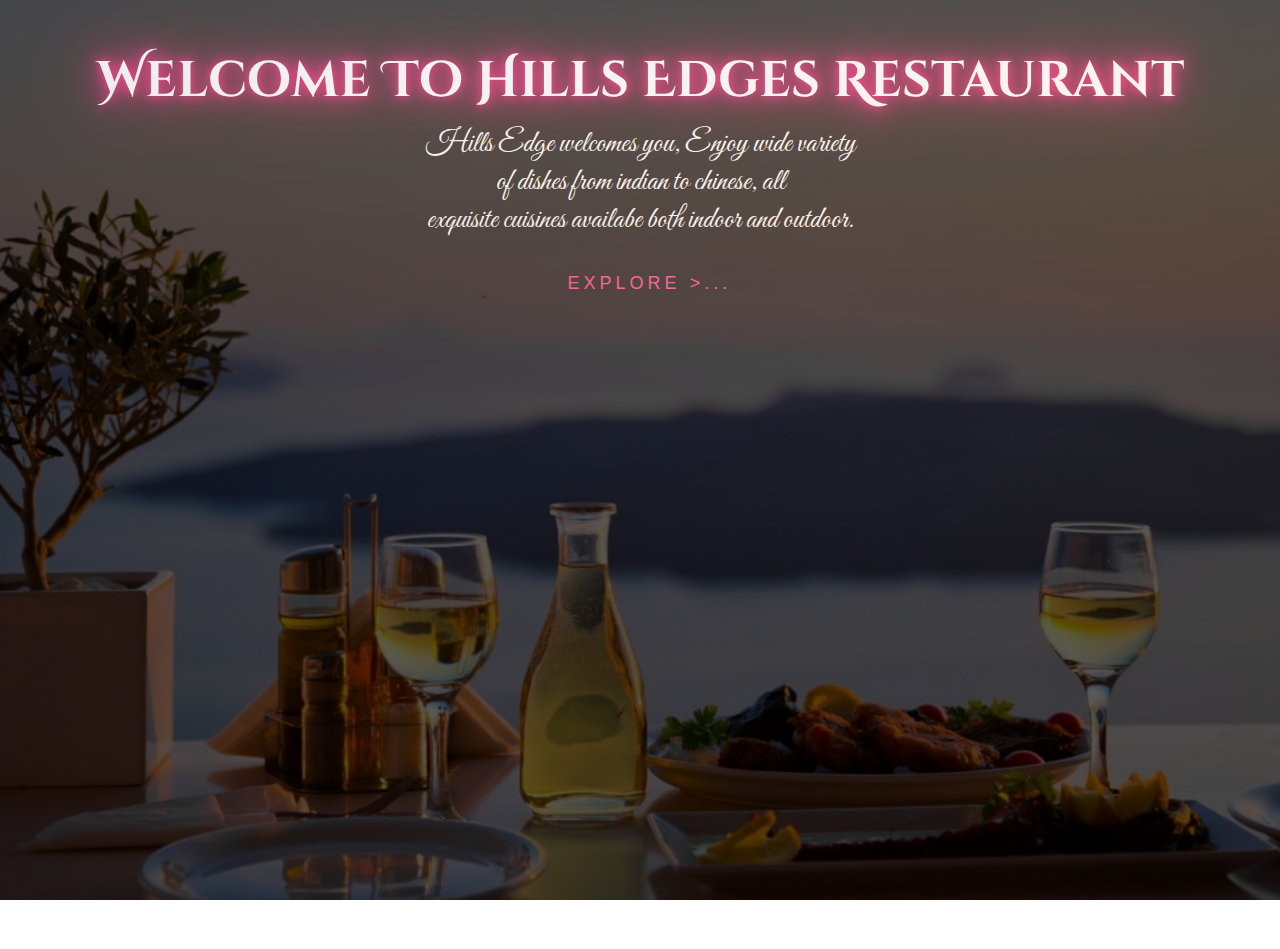
<file: index.html>
<html>
    <head>
        <title>Home Page</title>
    <meta charset="utf-8">
    <meta name="viewport" content="width=device-width, initial-scale=1, shrink-to-fit=yes">

        <link rel="stylesheet" href="style2.css">
        <link rel="preconnect" href="https://fonts.googleapis.com">
<link rel="preconnect" href="https://fonts.gstatic.com" crossorigin>
<link href="https://fonts.googleapis.com/css2?family=Cinzel+Decorative&display=swap" rel="stylesheet">
<link rel="preconnect" href="https://fonts.googleapis.com">
<link rel="preconnect" href="https://fonts.gstatic.com" crossorigin>
<link href="https://fonts.googleapis.com/css2?family=Great+Vibes&display=swap" rel="stylesheet">
    </head>
    <body>


       <div class="hero">
           <div class="color-overlay">
            <div class="welcome-text"><h1 contenteditable="true">Welcome To Hills Edges Restaurant</h1></div>
            <div class="monologue"><p>Hills Edge welcomes you, Enjoy wide variety<br> of dishes from indian to chinese, all <br>exquisite cuisines availabe both indoor and outdoor.</p></div>
            <a href="home.html">
                <span></span>
                <span></span>
                <span></span>
                <span></span>
                Explore >...

           </div>
       </div>
       
    </body>
</html>
</file>
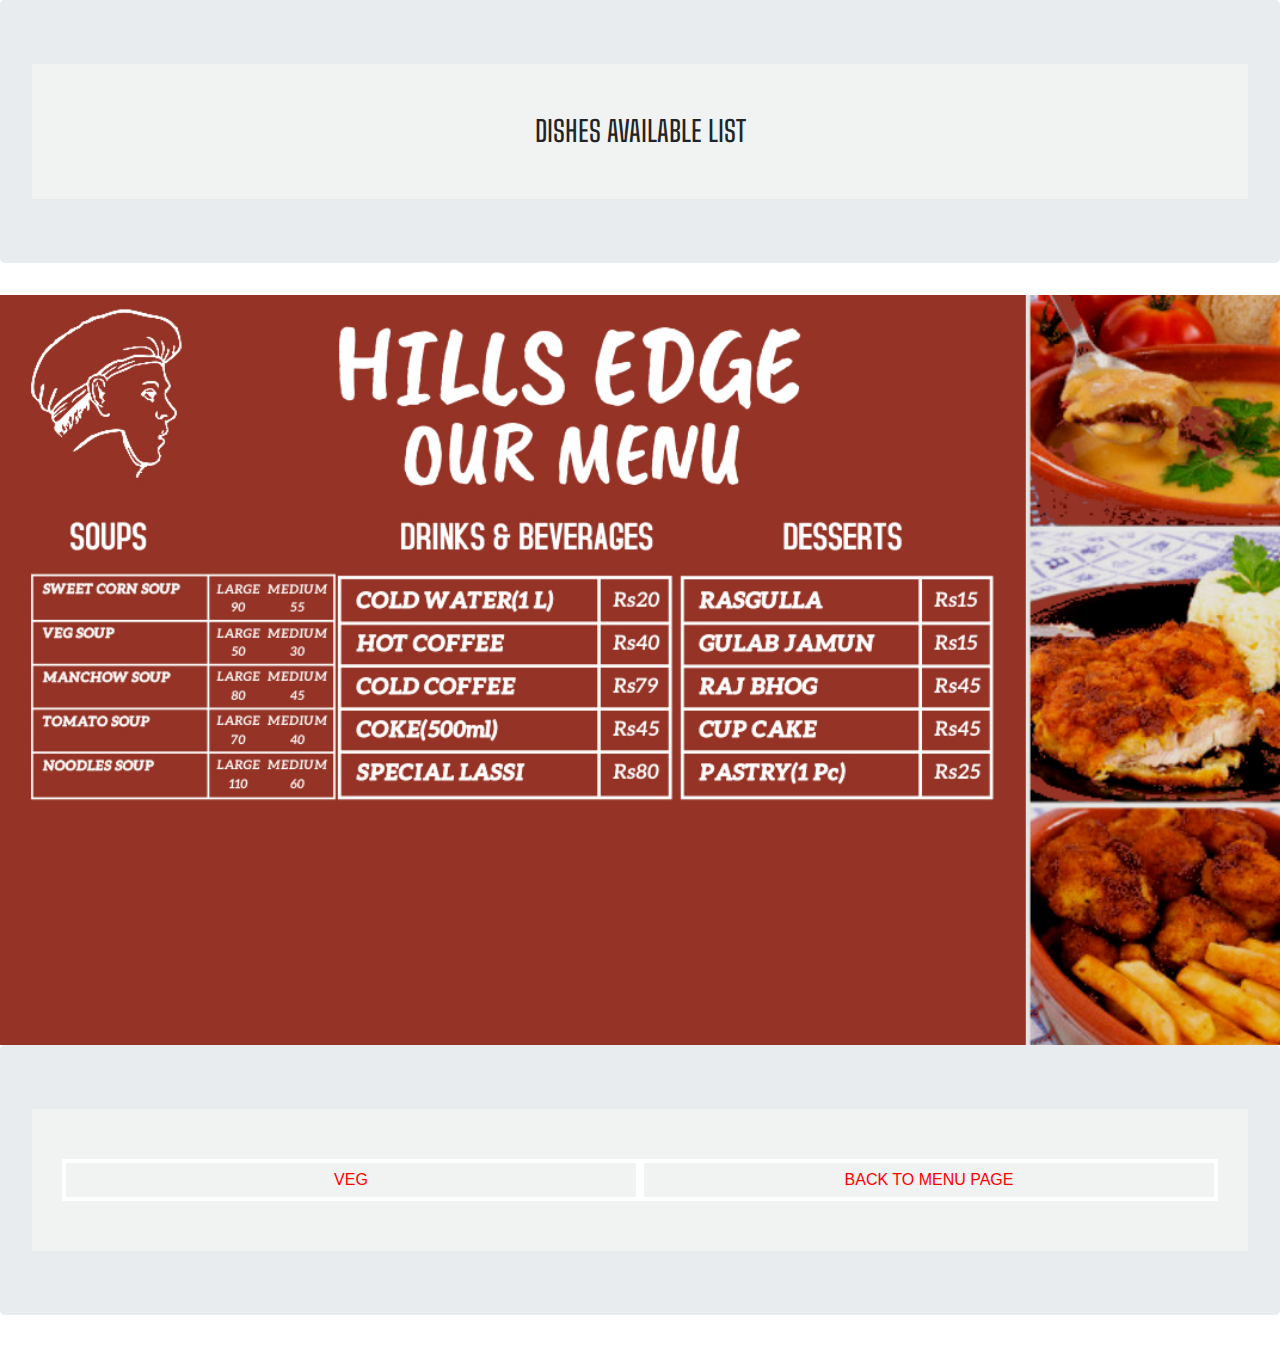
<file: dess.html>
<!DOCTYPE html>
<html lang="en">
  <head>
    <meta charset="utf-8">
    <meta name="viewport" content="width=device-width, initial-scale=0.8, shrink-to-fit=yes">

	<link rel="stylesheet" href="https://fonts.googleapis.com/css?family=Big+Shoulders+Text:100,300,400,500,600,700,800,900&display=swap.css">
    <link rel="stylesheet" href="style4.css">
<link rel="stylesheet" href="https://stackpath.bootstrapcdn.com/bootstrap/4.3.1/css/bootstrap.min.css" integrity="sha384-ggOyR0iXCbMQv3Xipma34MD+dH/1fQ784/j6cY/iJTQUOhcWr7x9JvoRxT2MZw1T" crossorigin="anonymous">
    
<title>Restaurant Website</title>

  </head>

  <body>
<div class="jumbotron text-center">
<section class="about-section"> 
<div class="link-to-book-wrapper">
      <h3>DISHES AVAILABLE LIST</h3>
</div>
</section>
</div>
<section class="section-intro">
 <div class="container">
    <div class="row-flex">
      <div class="flex-column-form">
        
      </div>
</div>
</div>
    </section>
<div class="jumbotron text-center">
<section class="about-section"> 
<div class="link-to-book-wrapper">
      <a class="link-to-book" href="veg.html">VEG</a>
    </div>
   <div class="link-to-book-wrapper">
      <a class="link-to-book" href="menu.html">BACK TO MENU PAGE</a>
    </div>
</section>
</div>


</body>
</html>
</file>
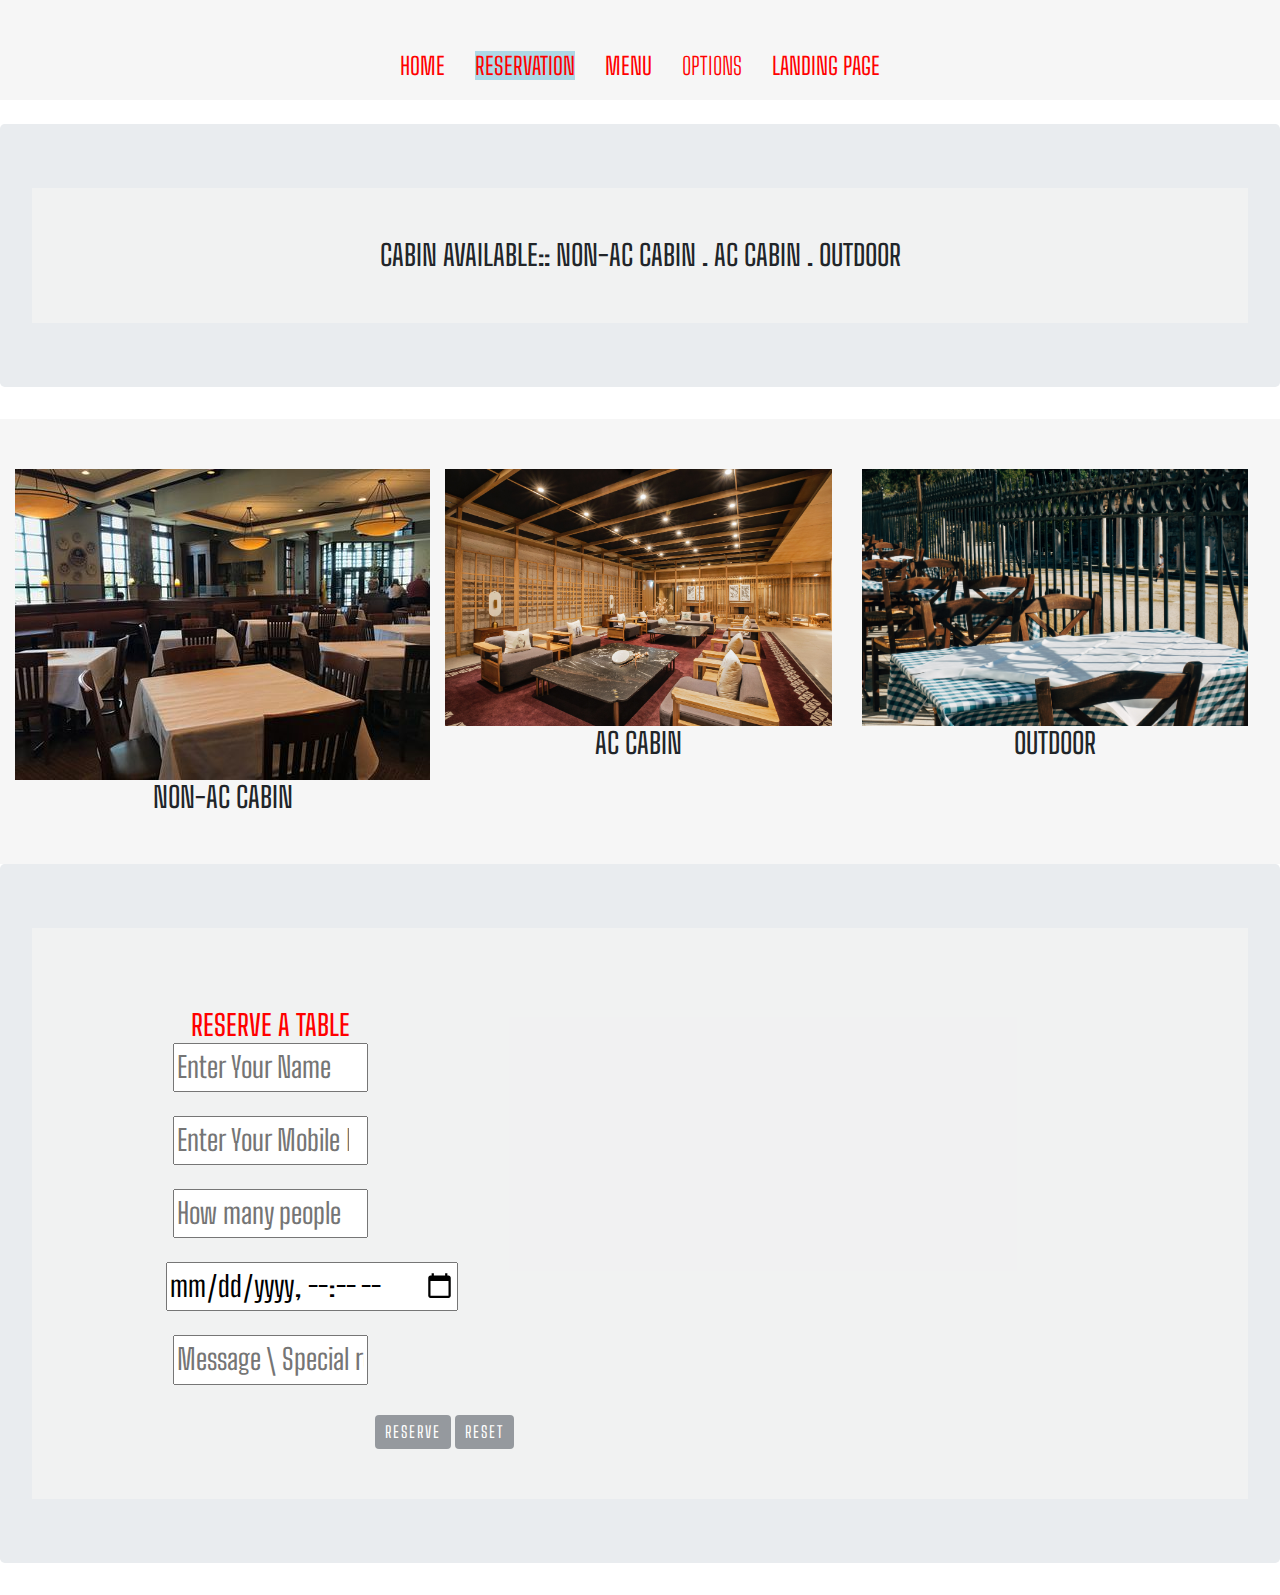
<file: reserve.html>
<!DOCTYPE html>
<html lang="en">
  <head>
    <meta charset="utf-8">
    <meta name="viewport" content="width=device-width, initial-scale=1, shrink-to-fit=no">
<link rel="stylesheet" href="https://fonts.googleapis.com/css?family=Big+Shoulders+Text:100,300,400,500,600,700,800,900&display=swap.css">
    <link rel="stylesheet" href="style.css">
    <link rel="stylesheet" href="https://stackpath.bootstrapcdn.com/bootstrap/4.3.1/css/bootstrap.min.css" integrity="sha384-ggOyR0iXCbMQv3Xipma34MD+dH/1fQ784/j6cY/iJTQUOhcWr7x9JvoRxT2MZw1T" crossorigin="anonymous">

    <title>Reservation Form</title>

  </head>

  <body>

<span></span>
<nav>
<section class="about-section"> 

    <ul class="nav-flex-row">
      <li class="nav-item">
      <br><br><a href="home.html"  ><b>HOME</b></a>
        
      </li>
      <li class="nav-item">
	<br><br><a href="reserve.html" class="active"><b>RESERVATION</b></a>
      
      </li>
      <li class="nav-item">
      <br> <br> <a href="menu.html"><b>Menu</b></a>
      </li>
 <li class="nav-item">
      <br> <br> <a href="query.html"<b>OPTIONS</b></a>
      </li>
 <li class="nav-item">
	<br><br><a href="index.html" ><b>LANDING PAGE</b></a>
      
      </li>
    </ul>
</section>
  </nav>
<br>
<div class="jumbotron text-center">
<section class="about-section"> 
<h3>CABIN AVAILABLE:: NON-AC CABIN . AC CABIN . OUTDOOR </h3>
</div>
</section>
<section class="about-section"> 
  <div class="row">
    <div class="image5">
      <img src="abc.jpg" class="img-fluid" />
      <h3>NON-AC CABIN</h3>
       <i class="fa fa-clock-o" aria-hidden="true"></i>

      </p>

    </div>

    <div class="col-lg-4 col-md-4 col-sm-4">
      <img src="k.jpg" class="img-fluid" />
      <h3>AC CABIN</h3>
       <i class="fa fa-clock-o" aria-hidden="true"></i>

      </p>
</div>
    <div class="col-lg-4 col-md-4 col-sm-4">
      <img src="ind.jpg" class="img-fluid" />
      <h3>OUTDOOR</h3>
    
        <br>  
       <i class="fa fa-clock-o" aria-hidden="true"></i>

      </p>

    </div>
 </section> 
</div>
  
<form action="query.html" method="get">
<div class="jumbotron text-center">
<section class="about-section"> 
<div class="container">
    <div class="row-flex">
      <div class="flex-column-form">
        <h3>
          <font color="red">RESERVE A TABLE </font>
        </h3>
      
<p><input type="name" id="exampleInputphoneName1" placeholder="Enter Your Name" required name="Name"></p>
  <br>    
<p><input type="number" id="exampleInputphoneNumber1" placeholder="Enter Your Mobile Number" required name="Number"></p>      
<br>
<p><input type="number" placeholder="How many people" required name="People"></p>
<br>
<p><input type="datetime-local" placeholder="Date and time" required name="date" value="2021-9-10T20:00"></p>
<br>
<p><input type="text" placeholder="Message \ Special requirements" required name="Message"></p>
         
</form>
      </div>
</div>
<button type="submit" class="btn btn-primary">RESERVE</button>
          <button type="reset" class="btn btn-primary1">RESET</button>
</div>
<iframe src="https://www.google.com/maps/embed?pb=!1m18!1m12!1m3!1d3416.4450961099487!2d77.17460721475635!3d31.09735888151153!2m3!1f0!2f0!3f0!3m2!1i1024!2i768!4f13.1!3m3!1m2!1s0x390578be0c589841%3A0x227583425e00e01b!2sHills%20Edge%20Restaurant!5e0!3m2!1sen!2sin!4v1630771397008!5m2!1sen!2sin" width="600" height="450" style="border:0;" allowfullscreen="" loading="lazy"></iframe>
</section>
 
</div>

      
  
  <script src="https://code.jquery.com/jquery-3.3.1.slim.min.js" integrity="sha384-q8i/X+965DzO0rT7abK41JStQIAqVgRVzpbzo5smXKp4YfRvH+8abtTE1Pi6jizo" crossorigin="anonymous"></script>
  <script src="https://cdnjs.cloudflare.com/ajax/libs/popper.js/1.14.7/umd/popper.min.js" integrity="sha384-UO2eT0CpHqdSJQ6hJty5KVphtPhzWj9WO1clHTMGa3JDZwrnQq4sF86dIHNDz0W1" crossorigin="anonymous"></script>
  <script src="https://stackpath.bootstrapcdn.com/bootstrap/4.3.1/js/bootstrap.min.js" integrity="sha384-JjSmVgyd0p3pXB1rRibZUAYoIIy6OrQ6VrjIEaFf/nJGzIxFDsf4x0xIM+B07jRM" crossorigin="anonymous"></script>
 
  </body>
  </html>
</file>
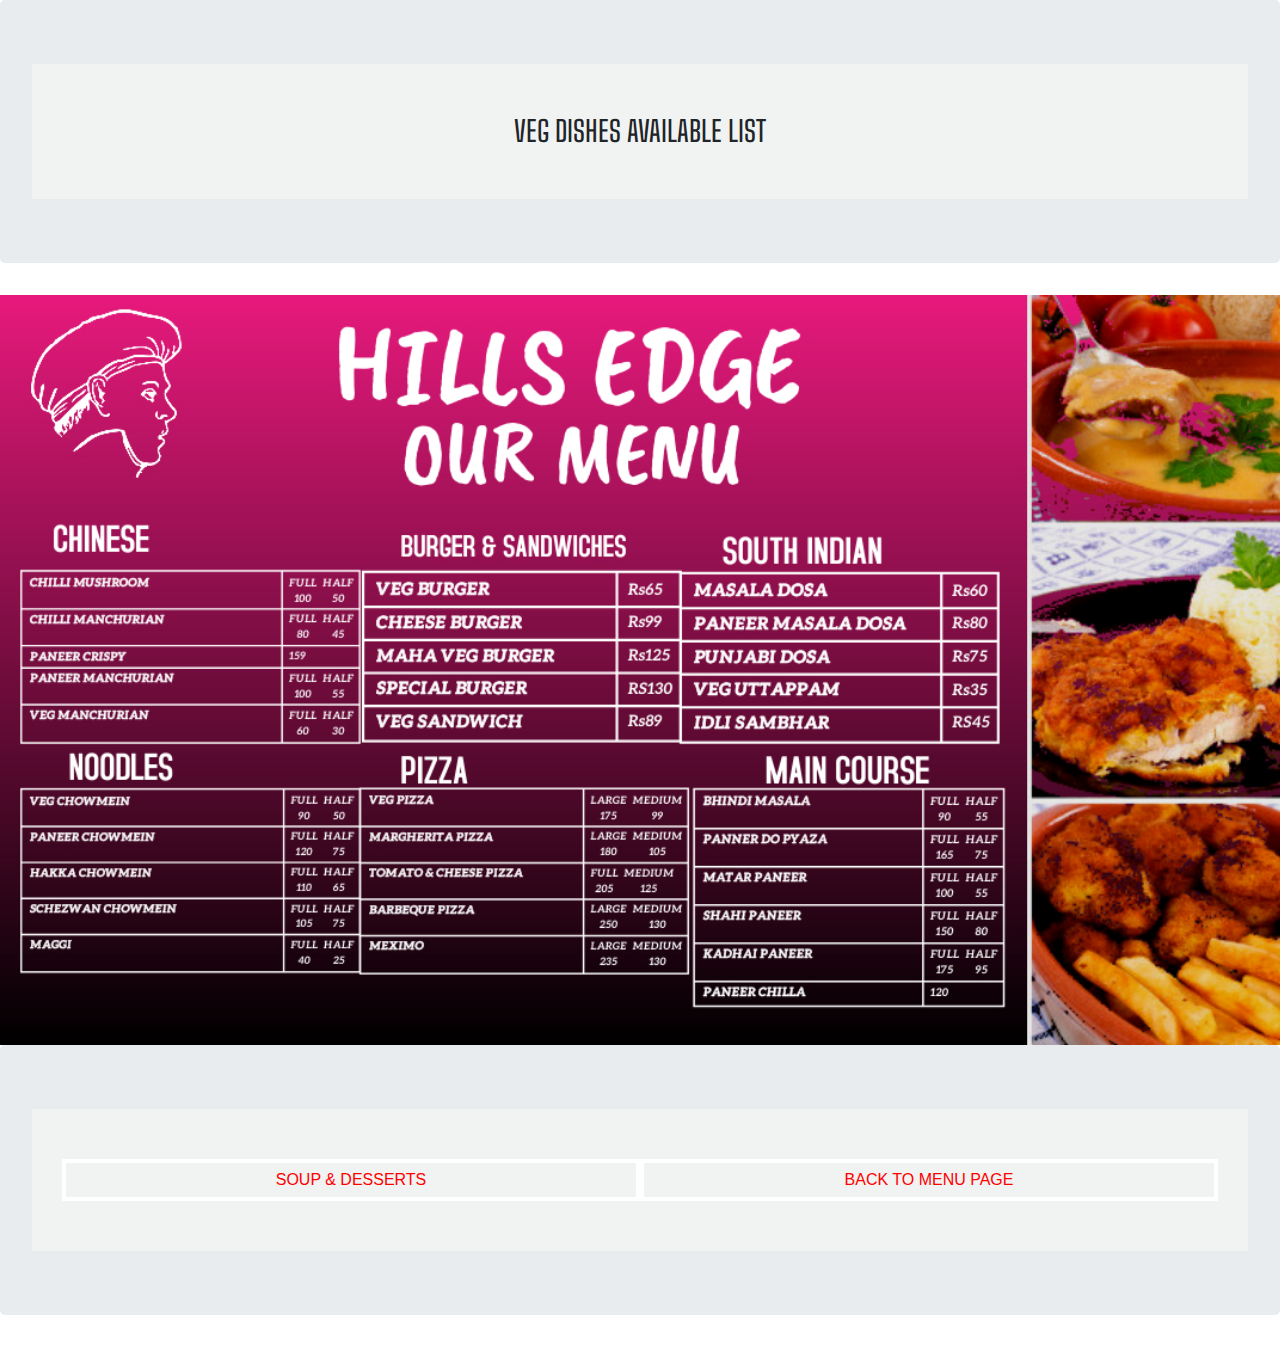
<file: veg.html>
<!DOCTYPE html>
<html lang="en">
  <head>
    <meta charset="utf-8">
    <meta name="viewport" content="width=device-width, initial-scale=0.8, shrink-to-fit=yes">

	<link rel="stylesheet" href="https://fonts.googleapis.com/css?family=Big+Shoulders+Text:100,300,400,500,600,700,800,900&display=swap.css">
    <link rel="stylesheet" href="style3.css">
<link rel="stylesheet" href="https://stackpath.bootstrapcdn.com/bootstrap/4.3.1/css/bootstrap.min.css" integrity="sha384-ggOyR0iXCbMQv3Xipma34MD+dH/1fQ784/j6cY/iJTQUOhcWr7x9JvoRxT2MZw1T" crossorigin="anonymous">
    
<title>Restaurant Website</title>

  </head>

  <body>
<div class="jumbotron text-center">
<section class="about-section"> 
<div class="link-to-book-wrapper">
      <h3>VEG DISHES AVAILABLE LIST</h3>
</div>
</section>
</div>
<section class="section-intro">
 <div class="container">
    <div class="row-flex">
      <div class="flex-column-form">
        
      </div>
</div>
</div>
    </section>
<div class="jumbotron text-center">
<section class="about-section"> 
<div class="link-to-book-wrapper">
      <a class="link-to-book" href="dess.html">SOUP & DESSERTS</a>
    </div>
   <div class="link-to-book-wrapper">
      <a class="link-to-book" href="menu.html">BACK TO MENU PAGE</a>
    </div>
</section>
</div>


</body>
</html>
</file>
<file: style2.css>
* {
    margin: 0;
    padding: 0;
    font-family: sans-serif;
}
.hero {
    width: 100%;
    height: 100vh;
    background-image: url(landing_page_bg.jpg);
    background-size: cover;
    background-position: center;
    position: relative;
    overflow: hidden;
}
.color-overlay {
    position: absolute;
    top: 0;
    left: 0;
    width: 100%;
    height: 100vh;
    background-color: black;
    opacity: 0.65;
}
.welcome-text, h1 {
    position: relative;
    text-align: center;
    margin-top: 5%;
    font-family: 'Cinzel Decorative', cursive;
    font-size: 50;
    color: white;
    line-height: 0.70em;
    outline: none;
    text-shadow: 0 0 10px #ff006a,
        0 0 20px #ff006a,
        0 0 40px #ff006a,
        0 0 80px #ff006a,
        0 0 160px #ff006a;
}
.monologue, p{
    position: relative;
    text-align: center;
    margin-top: 2%;
    font-family: 'Great Vibes', cursive;
    font-size: 30;
    color: white;
}
a {
    position: relative;
    display: inline-block;
    margin-left: 42%;
    margin-top: 1.5%;
    padding: 15px 30px;
    color: #f83486;
    text-transform: uppercase;
    letter-spacing: 4px;
    text-decoration: none;
    font-size: 18px;
    overflow: hidden;
    transition: 0.2s;
}
a:hover{
    color: #fff;
    background: #ff006a;
    box-shadow: 0 0 10px #ff006a, 0 0 40px #ff006a, 0 0 80px #ff006a;
    transition-delay: 1s;
}
a span{
    position: absolute;
    display: block;
}
a span:nth-child(1){
    top: 0;
    left: -100%;
    width: 100%;
    height: 2px;
    background: linear-gradient(270deg, transparent, #ff006a);
}
a:hover span:nth-child(1){
    left: 100%;
    transition: 1s;
}
a span:nth-child(3){
    bottom: 0;
    right: -100%;
    width: 100%;
    height: 2px;
    background: linear-gradient(90deg, transparent, #ff006a);
}
a:hover span:nth-child(3){
    right: 100%;
    transition: 1s;
    transition-delay: 0.5s;
}
a span:nth-child(2){
    top: -100%;
    right: 0;
    width: 2px;
    height: 100%;
    background: linear-gradient(180deg, transparent, #ff006a);
}
a:hover span:nth-child(2){
    top: 100%;
    transition: 1s;
    transition-delay: 0.25s;
}
a span:nth-child(4){
    bottom: -100%;
    left: 0;
    width: 2px;
    height: 100%;
    background: linear-gradient(360deg, transparent, #ff006a);
}
a:hover span:nth-child(4){
    bottom: 100%;
    transition: 1s;
    transition-delay: 0.75s;
}
</file>
<file: style4.css>
@import url('https://fonts.googleapis.com/css?family=Big+Shoulders+Text:100,300,400,500,600,700,800,900&display=swap');
.section-intro {
    height: 750px;
    background-image: url(soup.jpg);
    background-size: cover;
    display: flex;
opacity:1;
    flex-direction: column;
    justify-content: center;
    align-items: center;
}

.section-intro h1 {
    text-align: center;
    color: brown;
    font-size: 4em;
    font-weight: 700;
}

.section-intro header {
    display: flex;
    flex: 4;
    flex-direction: row;
    justify-content: center;
    align-items: center;
}

.link-to-book-wrapper {
    flex: 1;
}

.about-section {
    display: flex;
    align-items: center;
    background-color: #f3f3f3c0;
    padding: 50px 30px;
}

.link-to-book {
    color: red;
    display: block;
    border: 4px solid #ffffff;
    padding: 5px 10px;
}

a.link-to-book:hover {
    background-color: #ffffff;
    color: black;
    text-decoration: none;
}

.about-section p,
.about-section h3 {
    text-align: center;
    width: 60%;
    margin: auto;
    font-family: 'Big Shoulders Text', cursive;
    font-size: 1.8em;
    text-transform: uppercase;
}




@media (min-width:577px) and (max-width: 800px) {

    .section-intro {
        height: 300px;
    }

    .about-section p,
    .about-section h3 {
        font-size: 20px;
    }

  
}

@media screen and (max-width: 576px) {
    .section-intro {
        height: 300px;
    }

    .about-section {
        padding: 30px;
    }

    .section-intro h1 {
        font-size: 2em;
    }

    .about-section p,
    .about-section h3 {
        font-size: 15px;
    }
</file>
<file: style.css>
@import url('https://fonts.googleapis.com/css?family=Big+Shoulders+Text:100,300,400,500,600,700,800,900&display=swap');

.nav-flex-row {
    display: flex;
    flex-direction: row;
    justify-content: center;
    position: absolute;
    z-index: 100;
    color:red;
    left: 0;
    width: 100%;
    padding: 0;
}

.nav-flex-row li {
    text-decoration: none;
    list-style-type: none;
    padding: 20px 15px;
}

.nav-flex-row li a {
    font-family: 'Big Shoulders Text', cursive;
    color: red;
    font-size: 1.5em;
    text-transform: uppercase;
    font-weight: 300;
}
.nav-flex-row li a:hover
{
	color:black;
}
.section-intro {
    height: 750px;
    background-image: url(toa-heftiba-DQKerTsQwi0-unsplash.jpg);
    background-size: cover;
    display: flex;
opacity:1;
    flex-direction: column;
    justify-content: center;
    align-items: center;
}

.section-intro h1 {
    text-align: center;
    color: brown;
    font-size: 4em;
    font-weight: 700;
}
.map-responsive{
overflow:hidden;
padding-bottom:56.25%;
position:relative;
height:0;

}

.map-responsive iframe{
left:0;
top:0;
height:100%;
width:100%;
position:absolute;

}
.section-intro header {
    display: flex;
    flex: 4;
    flex-direction: row;
    justify-content: center;
    align-items: center;
}

.link-to-book-wrapper {
    flex: 1;
}

.about-section {
    display: flex;
    align-items: center;
    background-color: #f3f3f3c0;
    padding: 50px 30px;
}

.link-to-book {
    color: red;
    display: block;
    border: 4px solid #ffffff;
    padding: 5px 10px;
}

a.link-to-book:hover {
    background-color: #ffffff;
    color: black;
    text-decoration: none;
}

.about-section p,
.about-section h3 {
    text-align: center;
    width: 60%;
    margin: auto;
    font-family: 'Big Shoulders Text', cursive;
    font-size: 1.8em;
    text-transform: uppercase;
}

.carousel-inner {
    height: 500px;
}

.row-flex {
    display: flex;
    flex-direction: row;
}

.flex-column-form {
    display: flex;
    flex-direction: column;
    flex: 0.5;
    margin: 30px 20px;
}

.btn.btn-primary {
    font-family: 'Big Shoulders Text', cursive;
    color: #ffffff;
    background-color: #95999e;
    text-transform: uppercase;
    font-size: 16px;
    padding: 5px 10px;
    letter-spacing: 2px;
    border: 0;
}
.btn.btn-primary1 {
    font-family: 'Big Shoulders Text', cursive;
    color: #ffffff;
    background-color: #95999e;
    text-transform: uppercase;
    font-size: 16px;
    padding: 5px 10px;
    letter-spacing: 2px;
    border: 0;
}
.btn.btn-primary:hover {
    background-color: blue;
}
.btn.btn-primary1:hover {
    background-color: red;
}
.opening-time,
.contact-adress {
    flex: 1;
    margin: 30px 20px;
    font-size: 1.2em;
}

.form-group p {
    font-size: 1.2em;
}

.opening-time p span,
.contact-adress p span {
    display: block;
}

@media (min-width:577px) and (max-width: 800px) {

    .section-intro {
        height: 300px;
    }

    .about-section p,
    .about-section h3 {
        font-size: 20px;
    }

    .carousel-inner {
        height: auto;
    }

    .row-flex {
        display: flex;
        flex-direction: column;
    }
}

@media screen and (max-width: 576px) {
    .section-intro {
        height: 300px;
    }

    .about-section {
        padding: 30px;
    }

    .section-intro h1 {
        font-size: 2em;
    }

    .about-section p,
    .about-section h3 {
        font-size: 15px;
    }

    .carousel-inner {
        height: auto;
    }

    .row-flex {
        display: flex;
        flex-direction: column;
    }

    .row-flex h3 {
        font-size: 25px;
        text-align: center;
    }

    .form-group p {
        font-size: 15px;
    }

    .opening-time p span,
    .contact-adress p span {
        font-size: 15px;
        text-align: center;
    }

}



.image5:hover .img-fluid {
  opacity: 0.3;
}
.image6:hover .img-fluid {
  opacity: 0.3;
}
.col-lg-4 col-md-4 col-sm-4:hover .img-fluid
{
opacity: 0.3;
}
.text {
  background-color: #04AA6D;
  color: white;
  font-size: 16px;
  padding: 16px 32px;
}
.active{
    background-color: lightblue;
    color: blue;
}
</file>
<file: style3.css>
@import url('https://fonts.googleapis.com/css?family=Big+Shoulders+Text:100,300,400,500,600,700,800,900&display=swap');
.section-intro {
    height: 750px;
    background-image: url(veg.jpg);
    background-size: cover;
    display: flex;
opacity:1;
    flex-direction: column;
    justify-content: center;
    align-items: center;
}

.section-intro h1 {
    text-align: center;
    color: brown;
    font-size: 4em;
    font-weight: 700;
}

.section-intro header {
    display: flex;
    flex: 4;
    flex-direction: row;
    justify-content: center;
    align-items: center;
}

.link-to-book-wrapper {
    flex: 1;
}

.about-section {
    display: flex;
    align-items: center;
    background-color: #f3f3f3c0;
    padding: 50px 30px;
}

.link-to-book {
    color: red;
    display: block;
    border: 4px solid #ffffff;
    padding: 5px 10px;
}

a.link-to-book:hover {
    background-color: #ffffff;
    color: black;
    text-decoration: none;
}

.about-section p,
.about-section h3 {
    text-align: center;
    width: 60%;
    margin: auto;
    font-family: 'Big Shoulders Text', cursive;
    font-size: 1.8em;
    text-transform: uppercase;
}




@media (min-width:577px) and (max-width: 800px) {

    .section-intro {
        height: 300px;
    }

    .about-section p,
    .about-section h3 {
        font-size: 20px;
    }

  
}

@media screen and (max-width: 576px) {
    .section-intro {
        height: 300px;
    }

    .about-section {
        padding: 30px;
    }

    .section-intro h1 {
        font-size: 2em;
    }

    .about-section p,
    .about-section h3 {
        font-size: 15px;
    }
</file>
